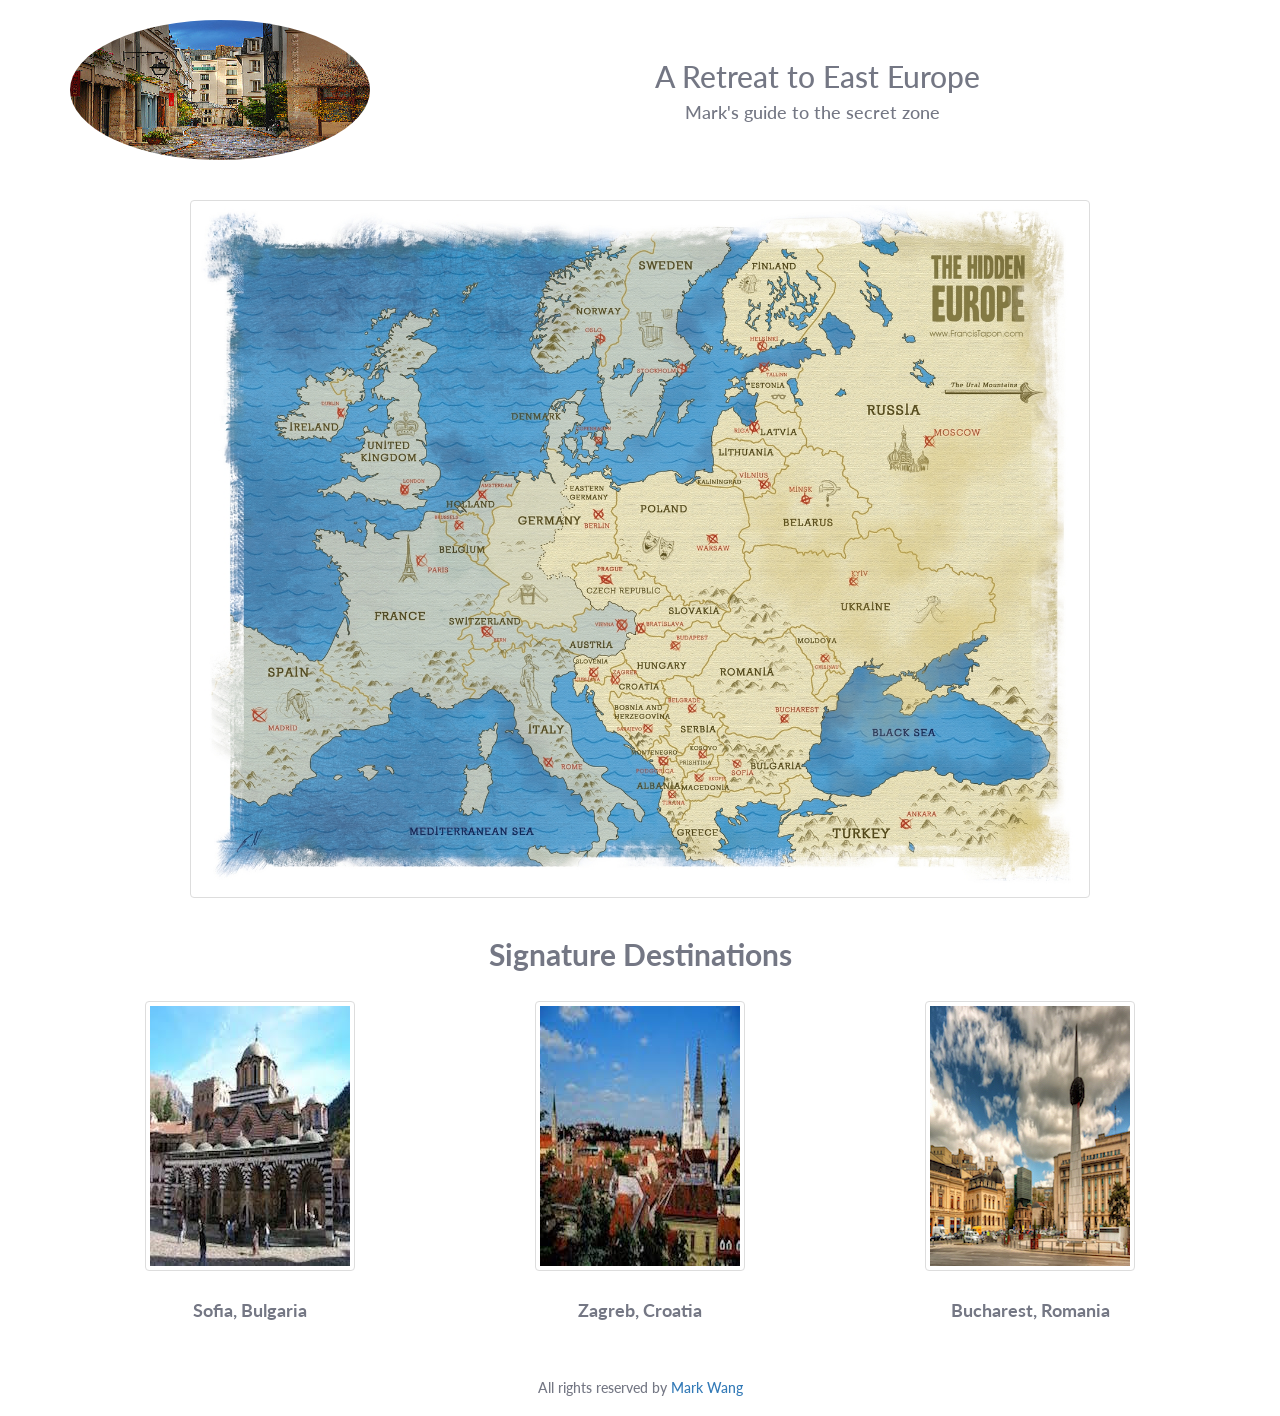
<file: index.html>
<!DOCTYPE html>
<html>
<head>
  <title>Bootstrap Example</title>
  <meta charset="utf-8">
  <meta name="viewport" content="width=device-width, initial-scale=1">

  <!-- Import Google Fonts -->
  <link href='https://fonts.googleapis.com/css?family=Lato:100,300' rel='stylesheet' type='text/css'>
  <!-- Import stylesheets and js functionalities -->
  <link rel="stylesheet" href="http://maxcdn.bootstrapcdn.com/bootstrap/3.3.6/css/bootstrap.min.css">
  <link rel="stylesheet" type="text/css" href="style.css">
  <script src="https://ajax.googleapis.com/ajax/libs/jquery/1.12.0/jquery.min.js"></script>
  <script src="http://maxcdn.bootstrapcdn.com/bootstrap/3.3.6/js/bootstrap.min.js"></script>
  <script type="text/javascript" src="Bootstrap/js/jquery-3.0.0.min.js"></script>
<body>

<!-- Modal for Sofia -->
<div class="modal fade" id="Sofia" tabindex="-1"	role="dialog" aria-labelledby="myModalLabel" aria-hidden="true">
	<div class="modal-dialog">
		<div class="modal-content">
			<div class="modal-header">
				<h4 class="modal-title text-center" id="myModalLabel">Laid-back Bulgarian City</h4>
			</div>
			<div class="modal-body">
				<div class="row">
						<div class="col-sm-6">
					<img class="img-responsive" src="sofiagirl.jpeg"></div>
					<div class="col-sm-6">
				<h4><em>	Bulgaria's laid-back capital, Sofia is often overlooked by tourists heading straight to the coast, but they're missing something special. It's no grand metropolis, but it's a largely modern, youthful city, while its old east-meets-west atmosphere is still much evident – a scattering of onion-domed churches, Ottoman mosques and stubborn Red Army monuments shares the skyline with vast malls and glassy five-star hotels. </em></h4></div>
				</div>
			</div>
			<div class="modal-footer">
				<button class="btn btn-default" data-dismiss="modal">Close</button>
			</div>
		</div>
	</div>
</div>

<!-- Modal for Zagreb -->
<div class="modal fade" id="Zagreb" tabindex="-1"	role="dialog" aria-labelledby="myModalLabel" aria-hidden="true">
	<div class="modal-dialog">
		<div class="modal-content">
			<div class="modal-header">
				<h4 class="modal-title text-center" id="myModalLabel">Pearl of Croatia</h4>
			</div>
			<div class="modal-body">
				<img class="img-responsive" src="zagrebguy.jpg">
				<h4><em>	Zagreb has culture, arts, music, architecture, gastronomy that make a quality capital city – it's no surprise that the number of visitors has risen sharply in the last couple of years. Croatia's coastal attractions aside, Zagreb has finally been discovered as a popular destination in its own right.</em></h4>
			</div>
			<div class="modal-footer">
				<button class="btn btn-default" data-dismiss="modal">Close</button>
			</div>
		</div>
	</div>
</div>

<!-- Modal for Bucharest -->
<div class="modal fade" id="Bucharest" tabindex="-1"	role="dialog" aria-labelledby="myModalLabel" aria-hidden="true">
	<div class="modal-dialog">
		<div class="modal-content">
			<div class="modal-header">
				<h4 class="modal-title text-center" id="myModalLabel">Historical yet Charming</h4>
			</div>
			<div class="modal-body">
				<img class="img-responsive" src="bucharestgirl.jpg">
				<h4><em>	Romania’s capital gets a bad rap, but in fact it's dynamic, energetic and quite fun. It’s where still-unreconstructed communism meets unbridled capitalism; where the soporific forces of the EU meet the passions of the Balkans and Middle East. Many travellers give the city just a night before heading to Transylvania, but we think that’s not enough. Budget at least a few days to take in museums, stroll the parks and hang out at trendy cafes. </em></h4>
			</div>
			<div class="modal-footer">
				<button class="btn btn-default" data-dismiss="modal">Close</button>
			</div>
		</div>
	</div>
</div>

<!-- where the body begins -->
<div class="container">
	<div class="row">
	<!-- Divide into two columns -->
		<div class="col-sm-6">
			<br/>
			<!-- Import image -->
			<img src="parisalley.jpg" class="img-circle" alt="Udacity Logo" width="300px" height="140px">
			<!-- Titie and subtitles-->
		</div>		
		<div class="col-sm-6">
			<br/>
			<br/>
			<h2 class="text-left">A Retreat to East Europe</h2>
			<h4 style="margin-left:30px">Mark's guide to the secret zone</h4>
		</div>
	</div>
	<!--
	<div class="row">
		<div class="col-sm-12">
		</div>
	</div>
	<div class="row">
		<div class="col-sm-12">
		</div>
	</div>
	-->
	<br/>
	<br/>
	<!-- Import main picture with link to website -->
	<div class="row">
		<a href="https://www.lonelyplanet.com/eastern-europe"> 
		<img src="hiddeneurope.jpg" class="img-responsive img-thumbnail center-block" alt="Beautiful Town" width="900px" height="200px"></a>
	</div>
	<br/>
	
	<!-- Subtitle -->
	<div class="row">
		<h2 class="text-center"><strong>Signature Destinations</strong></h2>
	</div>
	<br/>
	<!-- Import images with modals -->
	<div class="row">
		<div class="col-sm-4">
			<img src="sofia.jpeg" class="img-responsive img-thumbnail center-block" alt="Soria, Bulgaria" height="220" data-toggle="modal" data-target="#Sofia">
			<br/>
			<h4 class="text-center"><strong>Sofia, Bulgaria</strong></h2>
		</div>
		<div class="col-sm-4">
			<img src="zagreb.jpeg" class="img-responsive img-thumbnail center-block" alt="Oh Sofia!" height="220" data-toggle="modal" data-target="#Zagreb">
			<br/>
			<h4 class="text-center"><strong>Zagreb, Croatia</strong></h2>
		</div>
		<div class="col-sm-4">
			<img src="bucharest.jpg" class="img-responsive img-thumbnail center-block" alt="Oh Sofia!" height="220" data-toggle="modal" data-target="#Bucharest">
			<br/>
			<h4 class="text-center"><strong>Bucharest, Romania</strong></h2>
		</div>
	</div>
	<!-- Insert footnote and email link -->
	<div class="row text-center">
		<br/>
		<br/>
		<address><h5 class="text center">All rights reserved by <a href="mailto:markwang@utexas.edu">Mark Wang</a></h5></address>
	</div>
 </div>
</body>
</html>
</file>
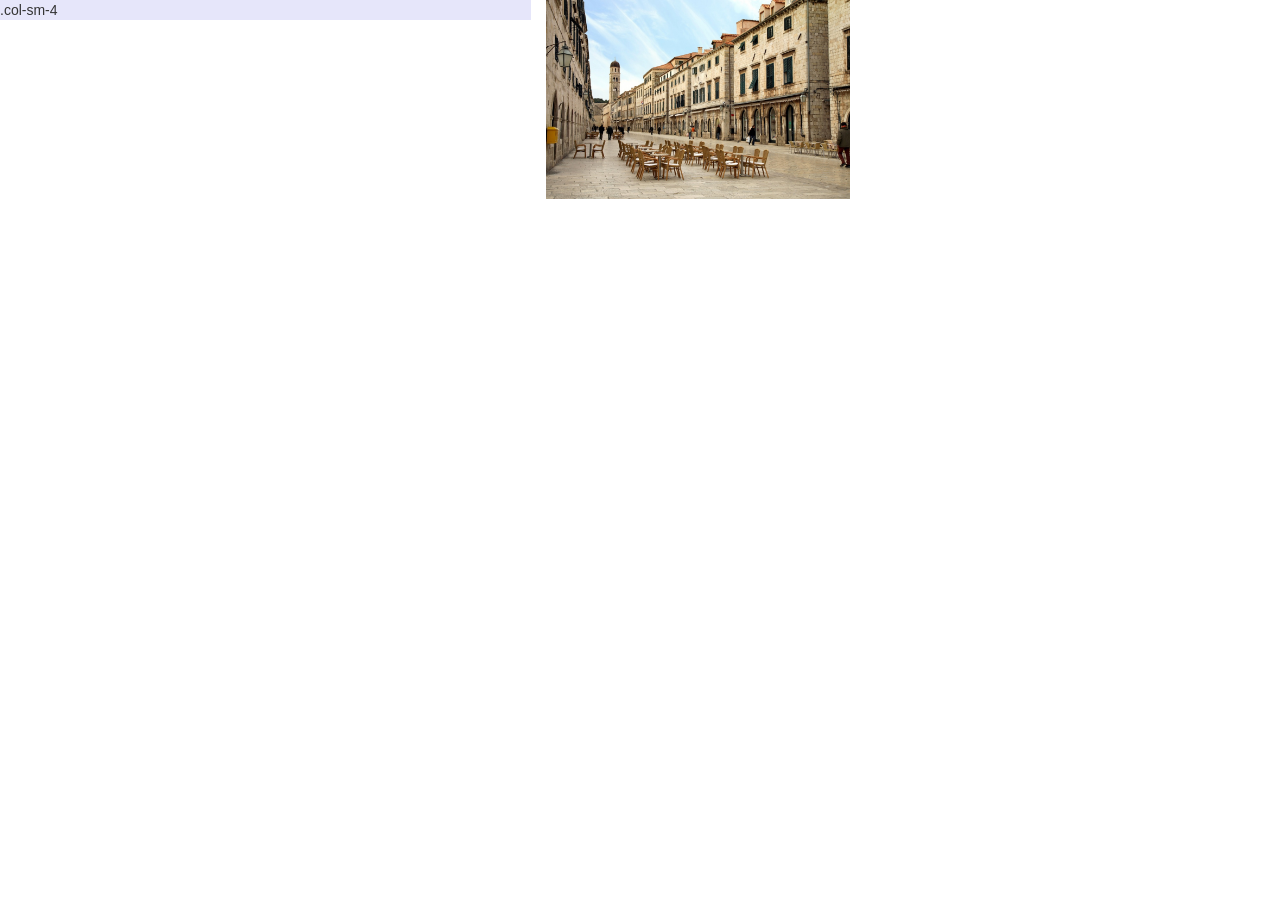
<file: testdiv.html>
<!--
<!DOCTYPE html>
<html lang="en">
<head>
  <title>Bootstrap Example</title>
  <meta charset="utf-8">
  <meta name="viewport" content="width=device-width, initial-scale=1">
  <link rel="stylesheet" href="http://maxcdn.bootstrapcdn.com/bootstrap/3.3.6/css/bootstrap.min.css">
  <script src="https://ajax.googleapis.com/ajax/libs/jquery/1.12.0/jquery.min.js"></script>
  <script src="http://maxcdn.bootstrapcdn.com/bootstrap/3.3.6/js/bootstrap.min.js"></script>
</head>
<body>

<div class="row">
		<div class="col-md-4" style="background-color: red;">red</div> 
		<div class="col-md-4" style="background-color: green;">green</div>
		<div class="col-md-4" style="background-color: maroon;">green</div>
</div>

</body>
</html>

-->

<!DOCTYPE html>
<html lang="en">
<head>
  <title>Bootstrap Example</title>
  <meta charset="utf-8">
  <meta name="viewport" content="width=device-width, initial-scale=1">
  <link rel="stylesheet" href="http://maxcdn.bootstrapcdn.com/bootstrap/3.3.6/css/bootstrap.min.css">
  <script src="https://ajax.googleapis.com/ajax/libs/jquery/1.12.0/jquery.min.js"></script>
  <script src="http://maxcdn.bootstrapcdn.com/bootstrap/3.3.6/js/bootstrap.min.js"></script>
</head>
<body>

<div class="row">
  <div class="col-xs-5" style="background-color:lavender">.col-sm-4</div>
  <div class="col-xs-7"> 
  <img class="img-responsive" src="dubrovnik.jpg" class="img-thumbnail" alt="sofiagirl.jpg" width="304" height="236">
  </div>
</div>

</body>
</html>
</file>
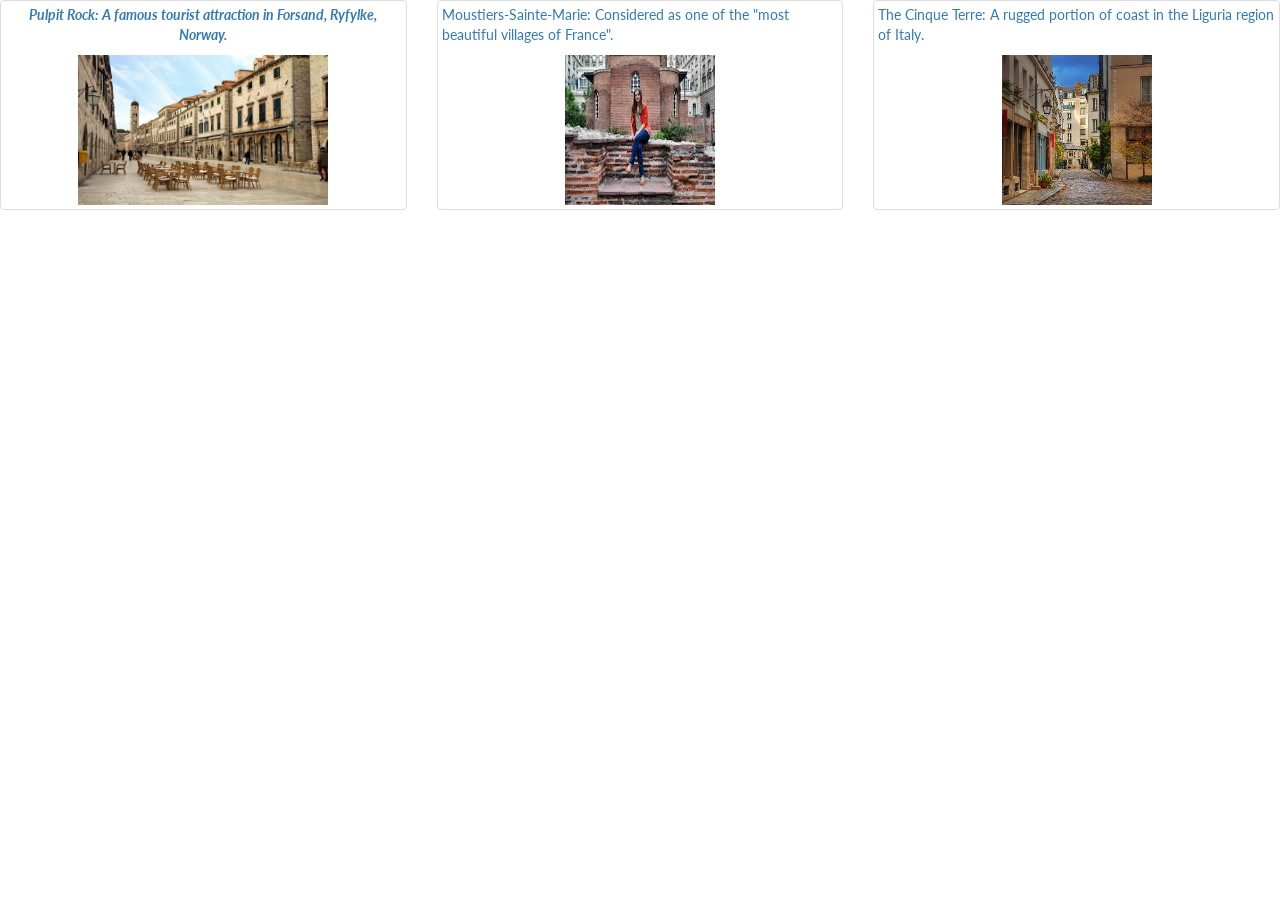
<file: testimage.html>
<!DOCTYPE html>
<html>
<head>
  <title>Bootstrap Example</title>
  <meta charset="utf-8">
  <meta name="viewport" content="width=device-width, initial-scale=1">
  <link href='https://fonts.googleapis.com/css?family=Lato:100,300' rel='stylesheet' type='text/css'>
  <link rel="stylesheet" href="http://maxcdn.bootstrapcdn.com/bootstrap/3.3.6/css/bootstrap.min.css">
  <link rel="stylesheet" type="text/css" href="style.css">
  <script src="https://ajax.googleapis.com/ajax/libs/jquery/1.12.0/jquery.min.js"></script>
  <script src="http://maxcdn.bootstrapcdn.com/bootstrap/3.3.6/js/bootstrap.min.js"></script>
  <script type="text/javascript" src="Bootstrap/js/jquery-3.0.0.min.js"></script>
</head>
<body>
	<div class="row">
  <div class="col-md-4 text-center">
    <a href="dubrovnik.jpg" class="thumbnail">
      <p><em><strong>Pulpit Rock: A famous tourist attraction in Forsand, Ryfylke, Norway.</strong></em></p> 
      <img src="dubrovnik.jpg" alt="sofiagirl.jpg" style="width:250px;height:150px">
    </a>
  </div>
  <div class="col-md-4">
    <a href="sofiagirl.jpeg" class="thumbnail">
      <p>Moustiers-Sainte-Marie: Considered as one of the "most beautiful villages of France".</p>
      <img src="sofiagirl.jpeg" alt="dubrovnik.jpg" style="width:150px;height:150px">
    </a>
  </div>
  <div class="col-md-4">
    <a href="parisalley.jpg" class="thumbnail">
      <p>The Cinque Terre: A rugged portion of coast in the Liguria region of Italy.</p> 
      <img src="parisalley.jpg" alt="sofiagirl.jpg" style="width:150px;height:150px">
    </a>
  </div>
</div>
</body>
</html>
</file>
<file: style.css>
body {
	font-family: 'Lato', sans-serif;
	color: #747784;
}

.text-thin {
	font-weight: 100;
}
</file>
